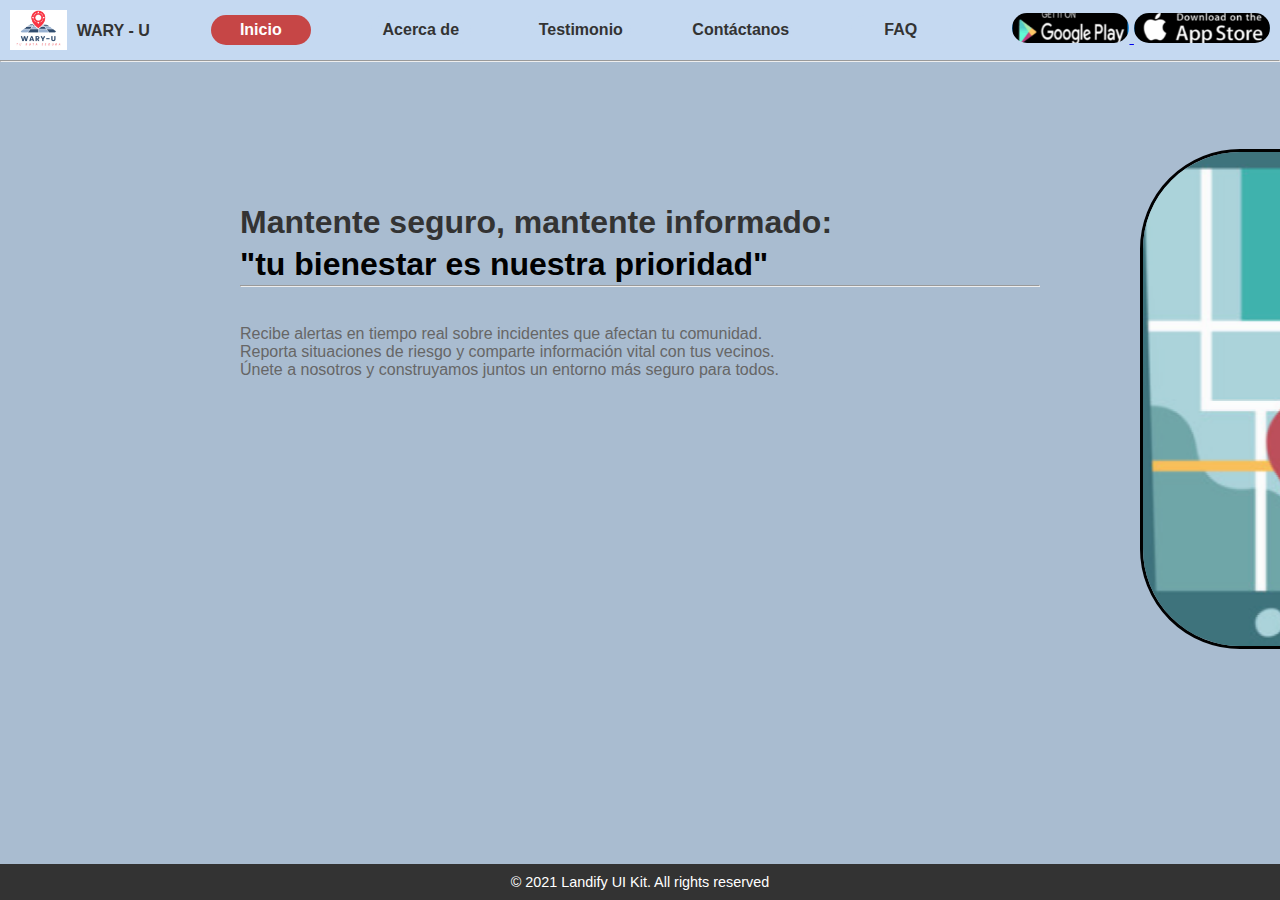
<file: docs/index.html>
<!DOCTYPE html>
<html lang="es">
<head>
    <meta charset="UTF-8">
    <title>WARY-U Landing Page</title>
    <link rel="stylesheet" href="assets/styles/styles.css">
    <link rel="icon" href="favicon.ico">
</head>
<body>
    <!-- Barra de navegación -->
    <header>
        <nav>
            <div class="logo">
                <img src="assets/imagenes/Logo.png" alt="Logo WARY-U" title="Logo">
                <h6>WARY - U</h6>
            </div>
            <ul class="nav-links">
                <li><span><a href="#inicio" onclick="mostrarSeccion('inicio')">Inicio</a></span></li>
                <li><span><a href="#acerca" onclick="mostrarSeccion('acerca')">Acerca de</a></span></li>
                <li><span><a href="#testimonio" onclick="mostrarSeccion('testimonio')">Testimonio</a></span></li>
                <li><span><a href="#contacto" onclick="mostrarSeccion('contacto')">Contáctanos</a></span></li>
                <li><span><a href="#faq" onclick="mostrarSeccion('faq')">FAQ</a></span></li>
            </ul>
            <div class="download-buttons">
                <a target="_blank" href="https://play.google.com/store/games?hl=es_419" target="_blank">
                    <img src="assets/imagenes/Descarga1.png" alt="Descargar App - Google Play">
                </a>
                <a target="_blank" href="https://www.apple.com/la/app-store/" target="_blank">
                    <img src="assets/imagenes/Descarga2.png" alt="Descargar App - App Store">
                </a>
            </div>
        </nav>
    </header>
    <hr>

    <!-- Sección principal -->
    <main>
        <!-- Sección Inicio -->
        <section id="inicio" class="active">
            <div class="content">
                <h1>Mantente seguro, mantente informado: <br> <span>"tu bienestar es nuestra prioridad"</span></h1><hr><br>
                <p>Recibe alertas en tiempo real sobre incidentes que afectan tu comunidad.<br>
                   Reporta situaciones de riesgo y comparte información vital con tus vecinos.<br>
                   Únete a nosotros y construyamos juntos un entorno más seguro para todos.</p>
            </div>
            <div class="image">
                <img src="assets/imagenes/Pantalla.png" alt="Mapa en teléfono"> 
            </div>
        </section>

        <!-- Sección Acerca de -->
        <section id="acerca" class="acerca-de-section">
            <div class="container">
                <h1>WARY - U</h1>
                <p>Wary-u es una aplicación enfocada en brindar herramientas que mejoran la seguridad y protección de las personas. A través de información en tiempo real y opciones de interacción, ayuda a los usuarios a estar más conectados y prevenidos ante posibles riesgos en su entorno.</p>

                <br><button id="toggle-mv">Ver Misión y Visión</button>
                <div class="mision-vision" id="mision-vision" style="display: none;">
                    <div class="mision">
                        <h2><img src="assets/imagenes/mision.png" alt="Misión Icon"> MISIÓN</h2>
                        <p>La misión de nuestra aplicación es informar constantemente y detalladamente sobre acontecimientos que perturban la seguridad del entorno. Además, brindar detalles que les permitan prevenir graves daños a su bienestar cotidiano.</p>
                    </div>
                    <div class="vision">
                        <h2><img src="assets/imagenes/vision.png" alt="Visión Icon"> VISIÓN</h2>
                        <p>Ser la principal fuente de confianza de los peruanos en temas de información en tiempo real sobre eventos sociales y ambientales.</p>
                    </div>
                </div>
            </div>
        </section>

        <!-- Sección Testimonios -->
        <section id="testimonio" class="testimonio-section">
            <div class="container">
                <h1>4.7 puntuación media</h1>
                <img src="assets/imagenes/estrellas.png" alt="estrellas Icon" height="25px"><br>
                <div class="reviews">
                    <div class="review-card">
                        <h2>regular experiencia</h2><br>
                        <p>Wary-u es una herramienta innovadora y esencial que transforma la manera en que las personas se informan sobre la seguridad del entorno, pero no es muy intuitiva.</p><br>
                        <p><strong>L.A</strong> - Lesly Alexander</p>
                    </div>
                    <div class="review-card">
                        <h2>Buena experiencia</h2><br>
                        <p>La aplicación brinda seguridad proactiva en la comunidad. La combinación de notificaciones inmediatas y el reporte de incidentes genera confianza y colaboración.</p><br>
                        <p><strong>MC</strong> - Wilco Cuellar</p>
                    </div>
                    <div class="review-card">
                        <h2>Buena experiencia</h2><br>
                        <p>La aplicación permite estar alerta sobre incidentes cercanos y ofrece una respuesta rápida. Es como tener un asistente de seguridad personal.</p><br>
                        <p><strong>LA</strong> - Luciano Aguirre</p>
                    </div>
                    <div class="review-card"><br>
                        <h2>Buena experiencia</h2>
                         <p>Es una aplicación que combina tecnología y facilidad de uso para mejorar la seguridad en tiempo real.</p><br>
                        <p><strong>AM</strong> - Andrés Montes</p>
                    </div>
                </div>
            </div>
        </section>
        
        <!-- Sección de Contacto -->
        <section id="contacto" class="contacto-section">
            <div class="container">
                <div class="imagen_contactos">
                    <div class="imagen">
                        <img src="assets/imagenes/imagen_contactos.png" alt="imagen_contactos">
                        <h2>¡Síguenos!</h2>
                    </div>
                </div>
                <form>
                    <br><h1>Contáctenos</h1><br><br>
                    <input type="text" placeholder="Email"><br>
                    <input type="text" placeholder="Nombre"><br>
                    <input type="text" placeholder="Dirección"><br>
                    <textarea placeholder="Mensaje"></textarea><br><br>
                    <button type="submit">ENVIAR</button>
                </form>
                <div class="social-media">
                    <div class="icons">
                        <a target="_blank" href="https://www.facebook.com/?locale=es_LA" >
                            <img src="assets/imagenes/facebook.jpg" alt="facebook">
                        </a>
                        <a target="_blank" href="https://www.instagram.com/?hl=es" >
                            <img src="assets/imagenes/instagram.jpg" alt="instagram">
                        </a>
                        <a target="_blank" href="https://x.com/?lang=es" >
                            <img src="assets/imagenes/x.jpg" alt="x">
                        </a>
                    </div>
                </div>
            </div>
        </section>

        <!-- Sección FAQ -->
        <section id="faq" style="display: none;">
            <div class="container">
                <h1>Preguntas Frecuentes</h1><br><br>
                <div class="faq-item">
                    <button class="faq-question">¿Cómo puedo reportar un incidente?</button>
                    <div class="faq-answer">
                        <p>Puedes reportar un incidente directamente desde la aplicación a través del botón de "Reportar", donde se te pedirá detalles como la ubicación y tipo de incidente.</p>
                    </div>
                </div>

                <div class="faq-item">
                    <button class="faq-question">¿Cómo recibo notificaciones?</button>
                    <div class="faq-answer">
                        <p>Las notificaciones se envían a tu dispositivo móvil siempre que tengas habilitadas las alertas en la configuración de la aplicación.</p>
                    </div>
                </div>
                <div class="faq-item">
                    <button class="faq-question">¿La aplicación Wary-u es gratuita?</button>
                    <div class="faq-answer">
                        <p>Sí, la descarga y uso de Wary-u es completamente gratuita. Sin embargo, puede haber funciones adicionales en el futuro que se ofrezcan como parte de una suscripción o compra dentro de la aplicación.</p>
                    </div>
                </div>
                
                <div class="faq-item">
                    <button class="faq-question">¿En qué ciudades está disponible Wary-u?</button>
                    <div class="faq-answer">
                        <p>Actualmente, Wary-u está disponible en varias ciudades del Perú, principalmente en áreas urbanas. Estamos trabajando para expandir nuestra cobertura a más regiones.</p>
                    </div>
                </div>
                
                <div class="faq-item">
                    <button class="faq-question">¿Cómo protege Wary-u mi privacidad?</button>
                    <div class="faq-answer">
                        <p>Wary-u se toma muy en serio la privacidad de sus usuarios. Toda la información que compartes está encriptada, y no revelamos tu identidad al reportar incidentes. Puedes consultar nuestra política de privacidad para más detalles.</p>
                    </div>
                </div>
                
                <div class="faq-item">
                    <button class="faq-question">¿Qué tipo de incidentes puedo reportar?</button>
                    <div class="faq-answer">
                        <p>Puedes reportar una amplia variedad de incidentes, como robos, accidentes de tráfico, incendios, disturbios, y situaciones peligrosas relacionadas con fenómenos naturales, entre otros.</p>
                    </div>
                </div>
                
                <div class="faq-item">
                    <button class="faq-question">¿Puedo personalizar las alertas que recibo?</button>
                    <div class="faq-answer">
                        <p>Sí, dentro de la configuración de la aplicación puedes elegir el tipo de alertas que deseas recibir y personalizar la zona geográfica de la que te gustaría obtener notificaciones.</p>
                    </div>
                </div>
                
                <div class="faq-item">
                    <button class="faq-question">¿Qué hago si tengo problemas con la aplicación?</button>
                    <div class="faq-answer">
                        <p>Si tienes problemas con la aplicación, puedes ponerte en contacto con nuestro equipo de soporte a través del formulario en la sección de "Contáctanos" o enviarnos un correo electrónico directamente. Estaremos encantados de ayudarte.</p>
                    </div>
                </div>
            </div>
        </section>
    </main>

    <!-- Pie de página -->
    <footer>
        <p>&copy; 2021 Landify UI Kit. All rights reserved</p>
    </footer>

    <!-- Script -->
    <script src="assets/scripts/main.js"></script>
</body>
</html>
</file>
<file: docs/assets/styles/styles.css>
/* Reset */
* {
    margin: 0;
    padding: 0;
    box-sizing: border-box;
}

body {
    font-family: Arial, sans-serif;
    color: #333;
    background-color: #A9BCD0;
    display: flex;
    flex-direction: column;
    min-height: 100vh; /* Hace que el body ocupe al menos el 100% de la pantalla */
}

/* Barra de navegación */
header {
    background-color: #C5D9F1;
    padding: 10px;
}

nav {
    display: flex;
    justify-content: space-between;
    align-items: center;
}

.logo {
    display: flex;
    align-items: center;
    font-size: 1.5em;
    font-weight: bold;
}

.logo img {
    height: 40px;
    margin-right: 10px;
}
.download-buttons img {
    border-radius: 100px; 
    height: 30px;
}
.nav-links {
    list-style: none;
    display: flex;
    gap: 60px;

}

.nav-links li a {
    text-decoration: none;
    color: #333;
    font-weight: bold;
    padding: 10px;
    border-radius: 100px;
    background-color: #C5D9F1;
    width: 100px;
    height: 30px;
    display: flex;
    align-items: center;
    justify-content: center;
    transition: background-color 0.3s, color 0.3s;
}

.nav-links li a:hover {
    background-color: #d9a0a4;
}

.nav-links li a.active {
    background-color: #c64646;
    color: #fff;
}

/* Sección principal */
main {
    flex: 1; /* El contenido principal ocupará el espacio disponible */
    padding: 40px;
}

section {
    display: flex;
    justify-content: space-between;
    align-items: center;
    flex-wrap: wrap;
}

.content {
    max-width: 800px;
    margin-left: 200px;
    margin-top: 100px;
}

.content h1 {
    font-size: 2em;
    line-height: 1.3;
    color: #333;
}

.content h1 span {
    color: #000;
    font-weight: bold;
}

.content p {
    margin-top: 20px;
    color: #666;
    font-size: 1em;
}

/* Imagen */
.image img {
    height: 500px;
    margin-left: 1100px;
    margin-top: -230px;
    border-radius: 100px;
    border: 3px solid #010101;

}

/* Pie de página */
footer {
    text-align: center;
    background-color: #333;
    color: #fff;
    padding: 10px;
    font-size: 0.9em;
    margin-top: 100px;
}

/* Sección Testimonios */
.testimonio-section   {
    background-color: #A9BCD0;
    padding: 20px 0;
    text-align: center;
}

.testimonio-section h1 {
    text-align: center;
    margin-bottom: 20px;
    font-size: 1.3em;
    color: #333;
}

.reviews {
    margin-top: 50px;
    display: grid;
    grid-template-columns: repeat(2, 1fr); /* 2 columnas */
    grid-gap: 50px; /* Espacio entre las tarjetas */
    justify-items: center;
    padding: 20px;
}

.review-card {
    background-color: #fff;
    border-radius: 10px;
    box-shadow: 0 4px 8px rgba(0, 0, 0, 0.1);
    padding: 20px 40px; /* Aumenta el padding horizontal para forma rectangular */
    max-width: 400px; /* Aumenta el ancho máximo */
    height: auto;
    width: 100%;
    text-align: center;
}

.review-card h2 {
    font-size: 1.2em;
    color: #c64646;
}

.review-card p {
    color: #666;
}

/* Sección de Contacto */
.contacto-section {
    background-color: #A9BCD0;
    padding: 40px 0;
}

.contacto-section h1 {
    font-size: 2em;
    color: #333;
}

.contacto-section form {
    display: flex;
    flex-direction: column;
    align-items: center;
    max-width: 500px; /* Limita el ancho del formulario */
    margin: 0 auto; /* Centra el formulario horizontalmente */
    padding: 20px;
    margin-left: 800px;
    margin-top: -450px;
}

.contacto-section form input, 
.contacto-section form textarea {
    width: 400px;
    padding: 15px;
    margin: 10px 0;
    border-radius: 10px;
    border: 3px solid #ccc;
}

.contacto-section form button {
    background-color: #c64646;
    color: #fff;
    padding: 10px 20px;
    border: none;
    border-radius: 20px;
    cursor: pointer;
}

.contacto-section form button:hover {
    background-color: #a83e3e;
}

.social-media {
    margin-top: 20px;
}

.social-media h2 {
    margin-bottom: 10px;
}

.social-media .icons {
    display: flex;
    justify-content: center;
    gap: 20px;
    margin-right: 700px;
    margin-top: -100px;
}

.social-media .icons img {
    width: 40px;
    height: 40px;
    border-radius: 20px;
    border: 1px solid #121111;
}

.imagen_contactos .imagen {
    display: flex;
    flex-direction: column;
    align-items: center;
    margin-right: 700px;
    margin-top: 20px;
}

.imagen_contactos .imagen img {
    border-radius: 50%;
    width: 300px;
    height: 300px;
    border: 4px solid #121111;
    margin-bottom: 20px;
}

.imagen_contactos .imagen h2 {
    margin-top: 20px;
    text-align: center;
}

/* Sección Acerca de */
.acerca-de-section {
    background-color: #A9BCD0;
    padding: 40px 0;
    text-align: center;
}

.acerca-de-section h1 {
    font-size: 2em;
    font-weight: bold;
    color: #333;
    margin-bottom: 20px;
}

.acerca-de-section p {
    max-width: 800px;
    margin: 0 auto;
    font-size: 1.1em;
    color: #666;
    line-height: 1.5;
}

.mision-vision {
    display: flex;
    flex-direction: column; /* Cambiado a columna */
    align-items: center; /* Centra horizontalmente */
    justify-content: center; /* Centra verticalmente */
    margin-top: 20px; /* Espaciado superior */
    margin-bottom: 20px; /* Espaciado inferior */
}

.mision, .vision {
    background-color: #e7e7e7;
    border-radius: 10px;
    padding: 20px;
    max-width: 400px; /* Anchura máxima */
    width: 100%; /* Anchura completa */
    margin: 10px 0; /* Espacio vertical */
    box-shadow: 0 4px 8px rgba(0, 0, 0, 0.1);
}

.mision h2, .vision h2 {
    font-size: 1.5em;
    color: #c64646;
    margin-bottom: 10px;
    display: flex;
    align-items: center;
    justify-content: center;
}

.mision h2 img, .vision h2 img {
    width: 25px;
    height: 25px;
    margin-right: 10px;
}

.mision p, .vision p {
    font-size: 1em;
    color: #555;
    line-height: 1.5;
}
/* FAQ section styling */
.faq-section {
    background-color: #A9BCD0;
    padding: 40px 0;
    text-align: center;
}

.faq-item {
    margin-bottom: 20px;
}

.faq-question {
    background-color: #c64646;
    color: white;
    border: none;
    padding: 10px 20px;
    font-size: 1.2em;
    cursor: pointer;
    border-radius: 5px;
    width: 100%;
    text-align: left;
    max-width: 800px;
    margin: 0 auto;
    transition: background-color 0.3s;
}

.faq-question:hover {
    background-color: #a83e3e;
}

.faq-answer {
    display: none;
    margin-top: 10px;
    background-color: #fff;
    padding: 20px;
    border-radius: 5px;
    box-shadow: 0 4px 8px rgba(0, 0, 0, 0.1);
    max-width: 800px;
    margin: 0 auto;
}

.faq-answer p {
    color: #555;
    font-size: 1em;
}
</file>
